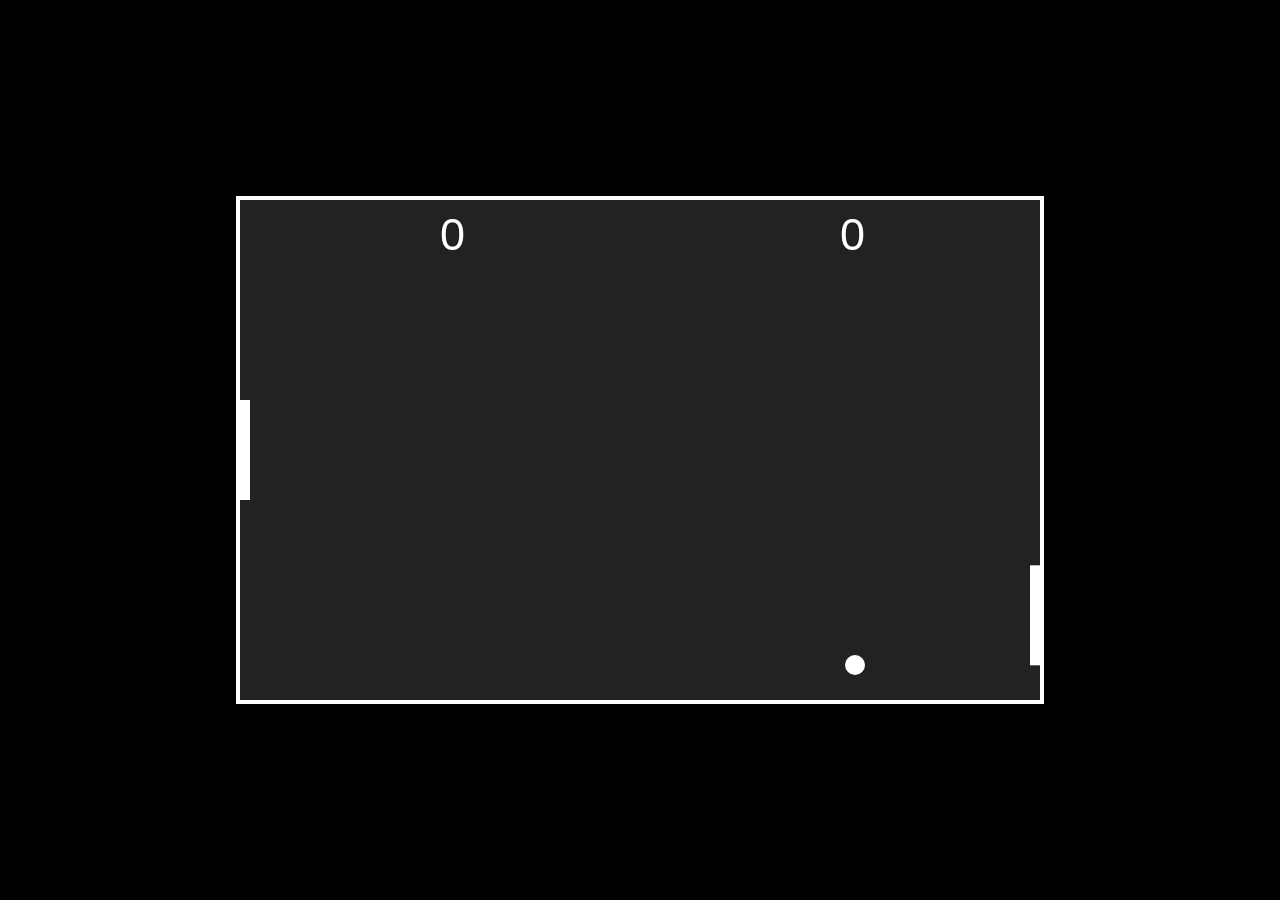
<file: index.html>
<!DOCTYPE html>
<html lang="en">
<head>
  <meta charset="UTF-8">
  <title>Ping Pong Game</title>
  <link rel="stylesheet" href="style.css">
</head>
<body>
  <canvas id="pong" width="800" height="500"></canvas>
  <script src="script.js"></script>
</body>
</html>
</file>
<file: style.css>
body {
  margin: 0;
  background: #000;
  display: flex;
  align-items: center;
  justify-content: center;
  height: 100vh;
}

canvas {
  background: #222;
  display: block;
  border: 4px solid #fff;
}
</file>
